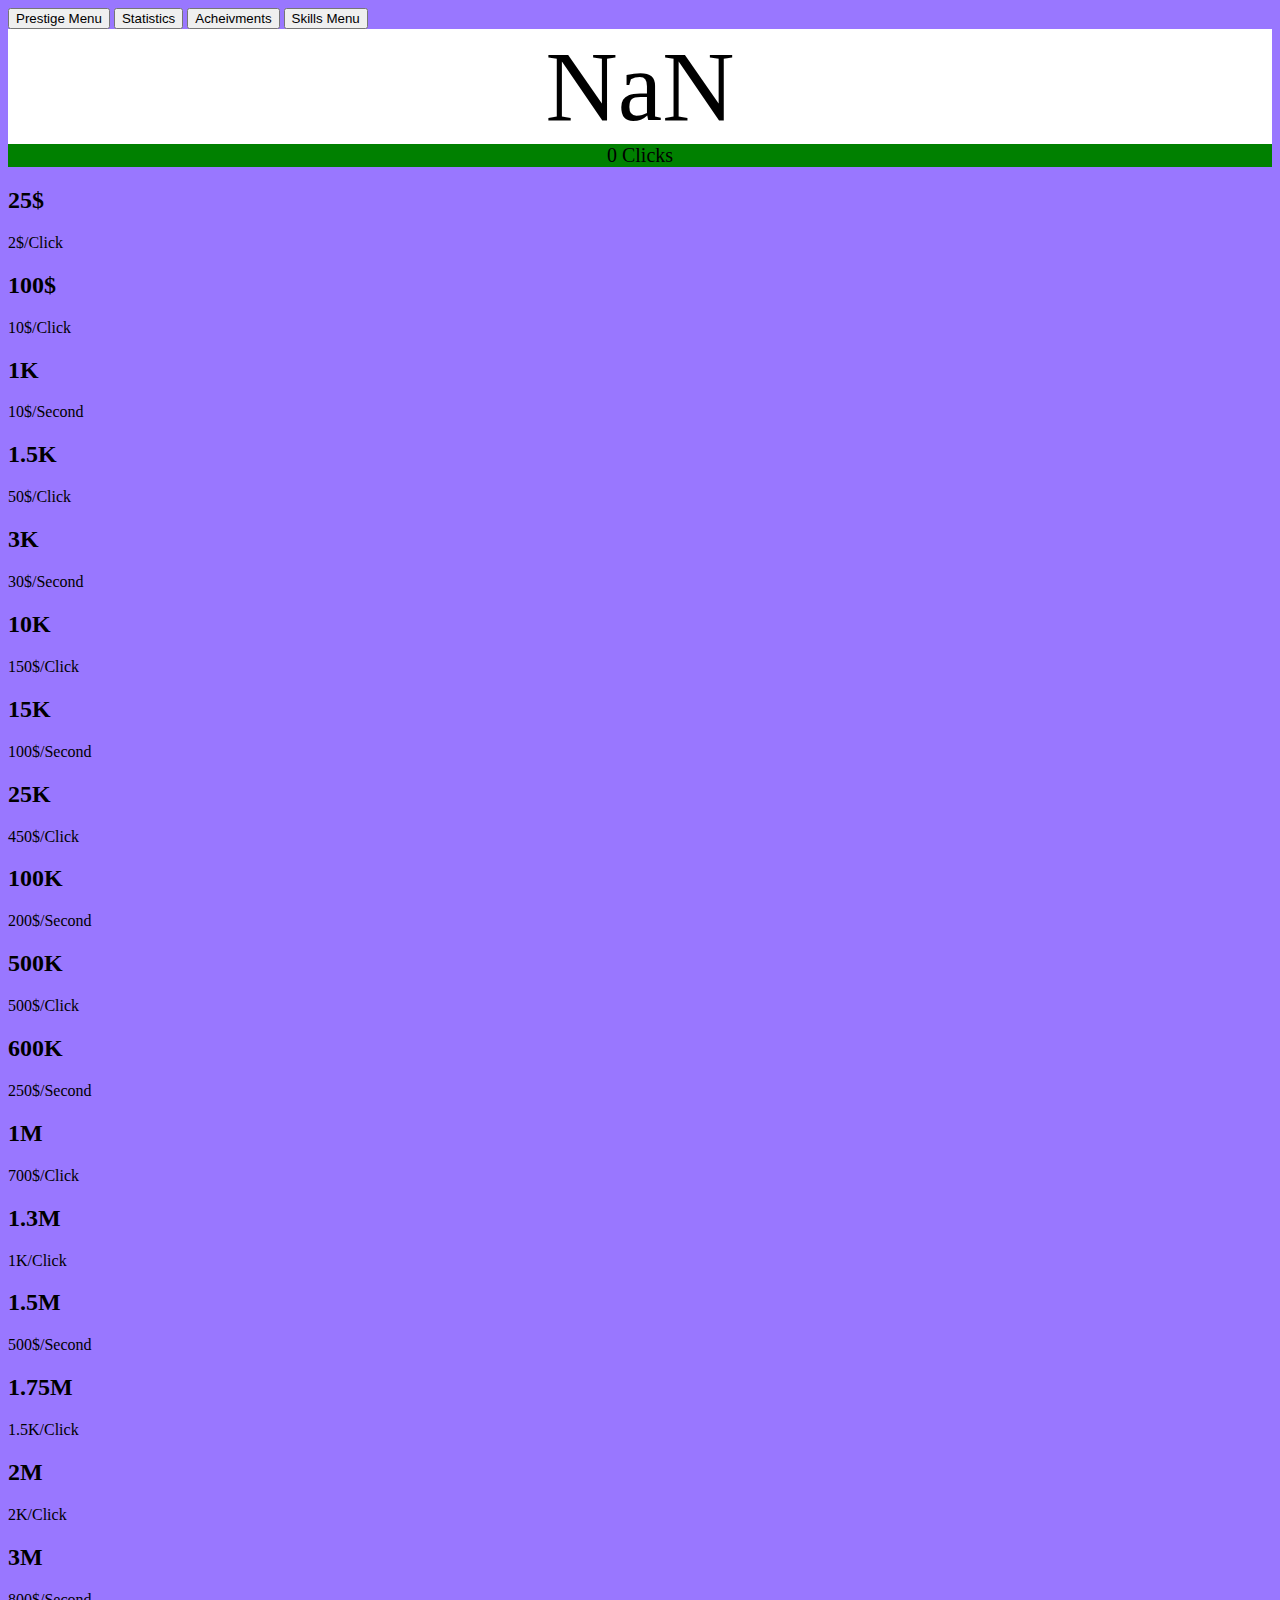
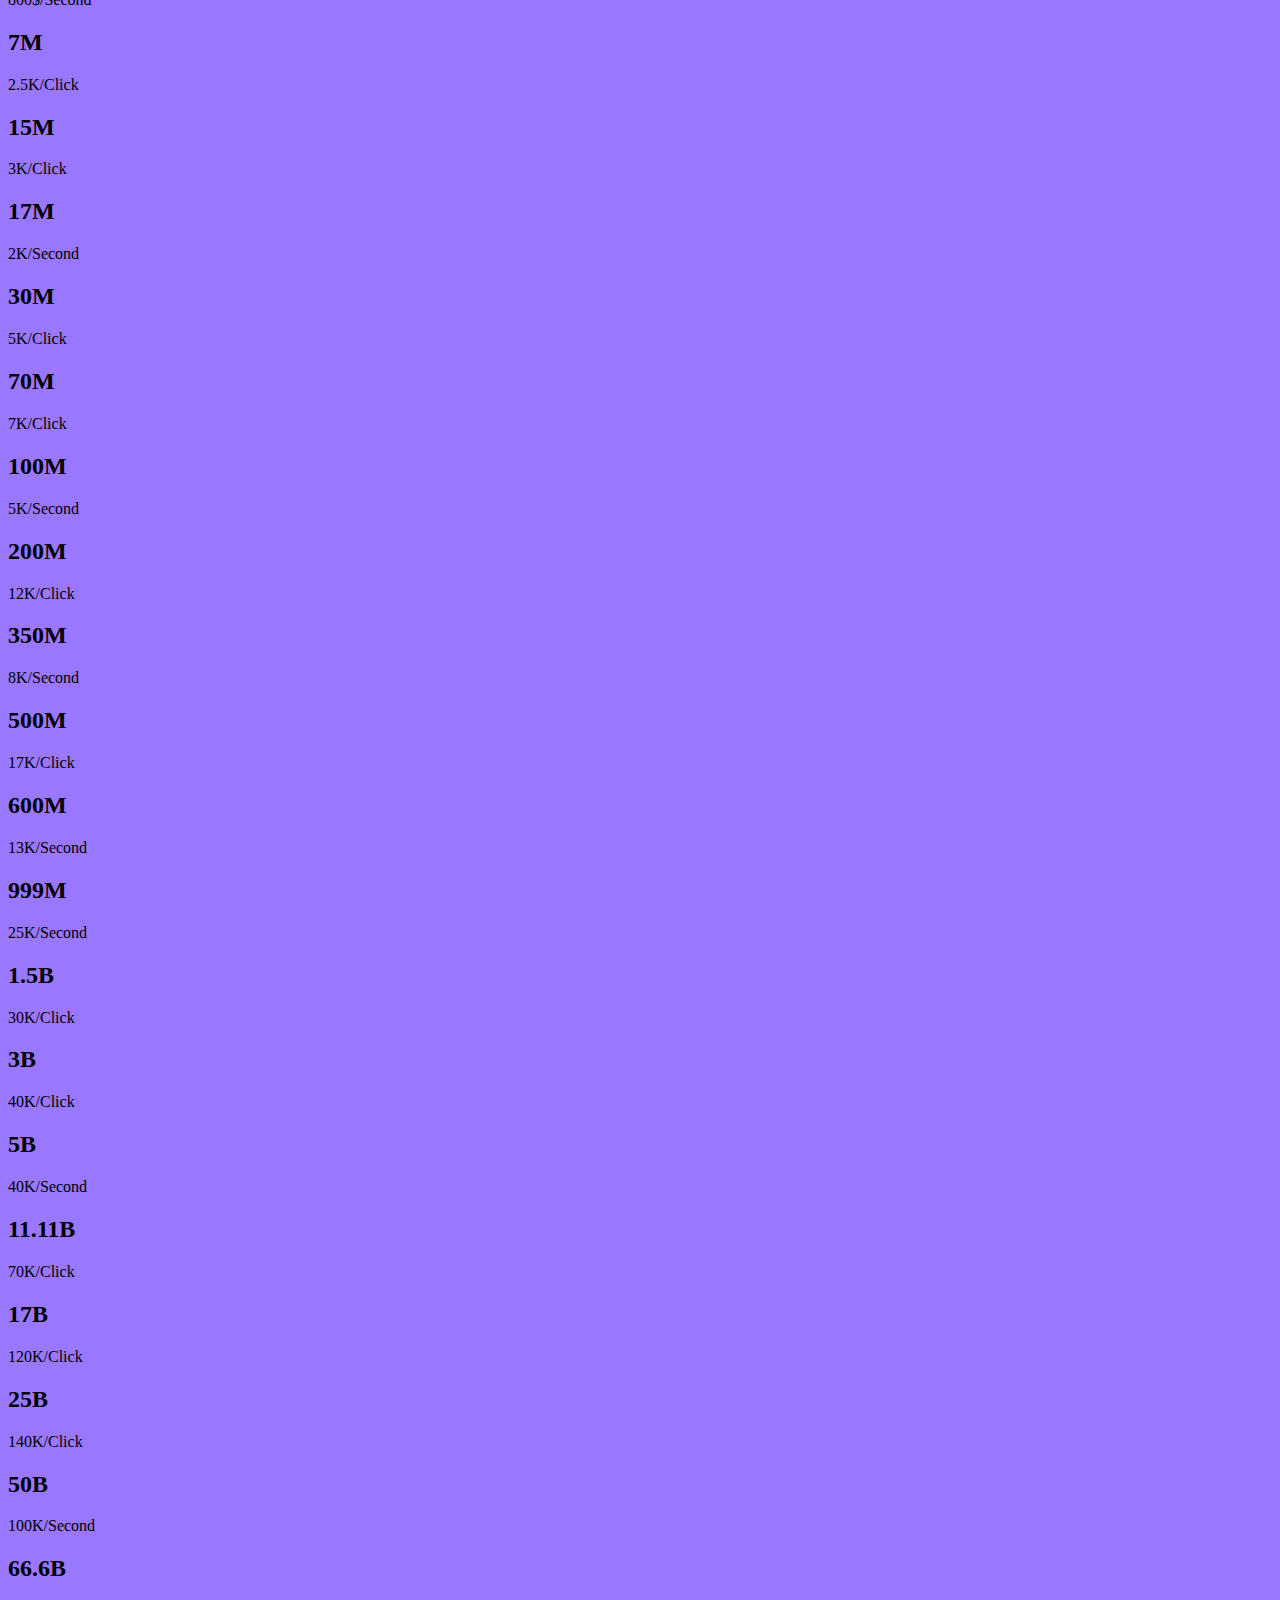
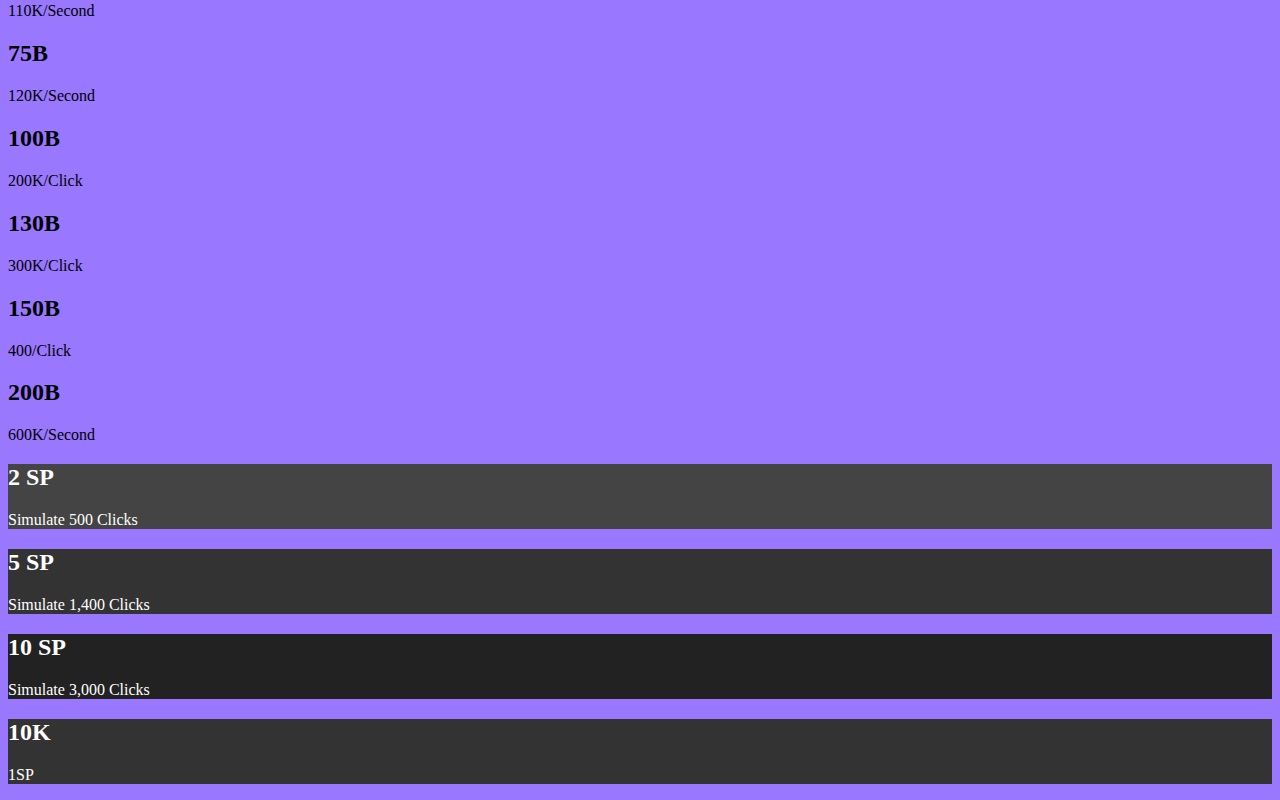
<file: index.html>
<html>
   <head>
      <link rel="stylesheet" href="style.css">
      <script src="https://code.jquery.com/jquery-3.6.0.min.js"></script>
      <script src="script.js"></script>
      <title>Shawn Does</title>
      <link rel="icon" href="./icon.png">
   </head>
   <body onload="load()">
      <div id="topbar">
         <button onclick="presmenu()">Prestige Menu</button>
         <button onclick="showstats()">Statistics</button>
         <button onclick="acheivments()">Acheivments</button>
         <button onclick="skillmenu()">Skills Menu</button>
         <div id="progressbar">
            <div id="points" onclick="pristige()"></div>
         </div>
         <div id="progressbar">
         </div>
         <div id="money_prev">
            <a id="money"></a><br>
            <div id="clickme" onclick="doclick()">click</div>
         </div>
      </div>
      <div class="row" id="shop">
         <div class="columnb" onclick="upgrade1()" id="up1">
            <!-- B -->
            <h2>25$</h2>
            <p>2$/Click</p>
         </div>
         <div class="columnc" onclick="upgrade2()" id="up2">
            <!-- C -->
            <h2>100$</h2>
            <p>10$/Click</p>
         </div>
         <div class="columnb" onclick="upgrade3()" id="up3">
            <!-- B -->
            <h2>1K</h2>
            <p>10$/Second</p>
         </div>
         <div class="columna" onclick="upgrade4()" id="up4">
            <!-- A -->
            <h2>1.5K</h2>
            <p>50$/Click</p>
         </div>
         <div class="columnb" onclick="upgrade5()" id="up5">
            <!-- B -->
            <h2>3K</h2>
            <p>30$/Second</p>
         </div>
         <div class="columnc" onclick="upgrade6()" id="up6">
            <!-- C -->
            <h2>10K</h2>
            <p>150$/Click</p>
         </div>
         <div class="columnb" onclick="upgrade7()" id="up7">
            <!-- B -->
            <h2>15K</h2>
            <p>100$/Second</p>
         </div>
         <div class="columna" onclick="upgrade8()" id="up8">
            <!-- A -->
            <h2>25K</h2>
            <p>450$/Click</p>
         </div>
         <div class="columnb" onclick="upgrade9()" id="up9">
            <!-- B -->
            <h2>100K</h2>
            <p>200$/Second</p>
         </div>
         <div class="columnc" onclick="upgrade10()" id="up10">
            <!-- C -->
            <h2>500K</h2>
            <p>500$/Click</p>
         </div>
         <div class="columnb" onclick="upgrade11()" id="up11">
            <!-- B -->
            <h2>600K</h2>
            <p>250$/Second</p>
         </div>
         <div class="columna" onclick="upgrade12()" id="up12">
            <!-- A -->
            <h2>1M</h2>
            <p>700$/Click</p>
         </div>
         <div class="columnb" onclick="upgrade13()" id="up13">
            <!-- B -->
            <h2>1.3M</h2>
            <p>1K/Click</p>
         </div>
         <div class="columnc" onclick="upgrade14()" id="up14">
            <!-- C -->
            <h2>1.5M</h2>
            <p>500$/Second</p>
         </div>
         <div class="columnb" onclick="upgrade15()" id="up15">
            <!-- B -->
            <h2>1.75M</h2>
            <p>1.5K/Click</p>
         </div>
         <div class="columna" onclick="upgrade16()" id="up16">
            <!-- A -->
            <h2>2M</h2>
            <p>2K/Click</p>
         </div>
         <div class="columnb" onclick="upgrade17()" id="up17">
            <!-- B -->
            <h2>3M</h2>
            <p>800$/Second</p>
         </div>
         <div class="columnc" onclick="upgrade18()" id="up18">
            <!-- C -->
            <h2>7M</h2>
            <p>2.5K/Click</p>
         </div>
         <div class="columnb" onclick="upgrade19()" id="up19">
            <!-- B -->
            <h2>15M</h2>
            <p>3K/Click</p>
         </div>
         <div class="columna" onclick="upgrade20()" id="up20">
            <!-- A -->
            <h2>17M</h2>
            <p>2K/Second</p>
         </div>
         <div class="columnb" onclick="upgrade21()" id="up21">
            <!-- B -->
            <h2>30M</h2>
            <p>5K/Click</p>
         </div>
         <div class="columnc" onclick="upgrade22()" id="up22">
            <!-- C -->
            <h2>70M</h2>
            <p>7K/Click</p>
         </div>
         <div class="columnb" onclick="upgrade23()" id="up23">
            <!-- B -->
            <h2>100M</h2>
            <p>5K/Second</p>
         </div>
         <div class="columna" onclick="upgrade24()" id="up24">
            <!-- A -->
            <h2>200M</h2>
            <p>12K/Click</p>
         </div>
         <div class="columnb" onclick="upgrade25()" id="up25">
            <!-- B -->
            <h2>350M</h2>
            <p>8K/Second</p>
         </div>
         <div class="columnc" onclick="upgrade26()" id="up26">
            <!-- C -->
            <h2>500M</h2>
            <p>17K/Click</p>
         </div>
         <div class="columnb" onclick="upgrade27()" id="up27">
            <!-- B -->
            <h2>600M</h2>
            <p>13K/Second</p>
         </div>
         <div class="columna" onclick="upgrade28()" id="up28">
            <!-- A -->
            <h2>999M</h2>
            <p>25K/Second</p>
         </div>
         <div class="columnb" onclick="upgrade29()" id="up29">
            <!-- B -->
            <h2>1.5B</h2>
            <p>30K/Click</p>
         </div>
         <div class="columnc" onclick="upgrade30()" id="up30">
            <!-- C -->
            <h2>3B</h2>
            <p>40K/Click</p>
         </div>
         <div class="columnb" onclick="upgrade31()" id="up31">
            <!-- B -->
            <h2>5B</h2>
            <p>40K/Second</p>
         </div>
         <div class="columna" onclick="upgrade32()" id="up32">
            <!-- A -->
            <h2>11.11B</h2>
            <p>70K/Click</p>
         </div>
         <div class="columnb" onclick="upgrade33()" id="up33">
            <!-- B -->
            <h2>17B</h2>
            <p>120K/Click</p>
         </div>
         <div class="columnc" onclick="upgrade34()" id="up34">
            <!-- C -->
            <h2>25B</h2>
            <p>140K/Click</p>
         </div>
         <div class="columnb" onclick="upgrade35()" id="up35">
            <!-- B -->
            <h2>50B</h2>
            <p>100K/Second</p>
         </div>
         <div class="columna" onclick="upgrade36()" id="up36">
            <!-- A -->
            <h2>66.6B</h2>
            <p>110K/Second</p>
         </div>
         <div class="columnb" onclick="upgrade37()" id="up37">
            <!-- B -->
            <h2>75B</h2>
            <p>120K/Second</p>
         </div>
         <div class="columnc" onclick="upgrade38()" id="up38">
            <!-- C -->
            <h2>100B</h2>
            <p>200K/Click</p>
         </div>
         <div class="columnb" onclick="upgrade39()" id="up39">
            <!-- B -->
            <h2>130B</h2>
            <p>300K/Click</p>
         </div>
         <div class="columna" onclick="upgrade40()" id="up40">
            <!-- A -->
            <h2>150B</h2>
            <p>400/Click</p>
         </div>
         <div class="columnb" onclick="upgrade41()" id="up41">
            <!-- B -->
            <h2>200B</h2>
            <p>600K/Second</p>
         </div>
      </div>
      <div class="row2" id="presmenu">
         <div class="column" onclick="skill1()" id="sk1" style="background-color:#aa0000;color:black;">
            <h2>2 Skill Points</h2>
            <p>2x Auto Clicker</p>
         </div>
         <div class="column" onclick="skill2()" id="sk2" style="background-color:#bb0000;color:black;">
            <h2>5 Skill Points</h2>
            <p>2x Click Damage</p>
         </div>
         <div class="column" onclick="skill3()" id="sk3" style="background-color:#cc0000;color:black;">
            <h2>7 Skill Points</h2>
            <p>Start With 1K</p>
         </div>
         <div class="column" onclick="skill4()" id="sk4" style="background-color:#bb0000;color:black;">
            <h2>10 Skill Points</h2>
            <p>Auto Buy Upgrades</p>
         </div>
         <div class="column" onclick="skill5()" id="sk5" style="background-color:#aa0000;color:black;">
            <h2>11 Skill Points</h2>
            <p>1 Skill Point/Hour</p>
         </div>
         <div class="column" onclick="skill6()" id="sk6" style="background-color:#bb0000;color:black;">
            <h2>12 Skill Points</h2>
            <p>4x Click Damage</p>
         </div>
         <div class="column" onclick="skill7()" id="sk7" style="background-color:#cc0000;color:black;">
            <h2>14 Skill Points</h2>
            <p>10x Auto Clicker</p>
         </div>
         <div class="column" onclick="skill8()" id="sk8" style="background-color:#bb0000;color:black;">
            <h2>15 Skill Points</h2>
            <p>12x Click Damage</p>
         </div>
         <div class="column" onclick="skill9()" id="sk9" style="background-color:#aa0000;color:black;">
            <h2>17 Skill Points</h2>
            <p>Start With 10M</p>
         </div>
         <div class="column" onclick="skill10()" id="sk10" style="background-color:#bb0000;color:black;">
            <h2>20 Skill Points</h2>
            <p>3 Skill Point/Hour</p>
         </div>
         <div class="column" onclick="skill11()" id="sk11" style="background-color:#cc0000;color:black;">
            <h2>23 Skill Points</h2>
            <p>20x Click Damage</p>
         </div>
         <div class="column" onclick="skill12()" id="sk12" style="background-color:#bb0000;color:black;">
            <h2>26 Skill Points</h2>
            <p>20x Auto Click Damage</p>
         </div>
         <div class="column" onclick="skill13()" id="sk13" style="background-color:#aa0000;color:black;">
            <h2>27 Skill Points</h2>
            <p>Start With 1B</p>
         </div>
         <div class="column" onclick="skill14()" id="sk14" style="background-color:#bb0000;color:black;">
            <h2>30 Skill Points</h2>
            <p>50x Click</p>
         </div>
         <div class="column" onclick="skill15()" id="sk15" style="background-color:#cc0000;color:black;">
            <h2>31 Skill Points</h2>
            <p>50x Auto Click</p>
         </div>
         <div class="column" onclick="skill16()" id="sk16" style="background-color:#bb0000;color:black;">
            <h2>40</h2>
            <p>10 Skills/Hour</p>
         </div>
      </div>
      <div class="row3" id="stats">
         <div class="column" onclick="toggleab()" style="background-color:#00aa00;color:black;">
            <h2>Toggle Auto Buy</h2>
            <p id="tab">Not Purchased</p>
         </div>
         <div class="column" onclick="alert('0.9.2 -- Alot of smaller little things, alot. Oh also skills menu\n0.9.1 -- Inside work upgrades and acheivments\n0.9.0 -- Upgrades\n0.8.0 -- Color Sceme change again lmalma\n0.7.6 -- More upgrades again\n0.7.5 -- Added Statistics Tab\n0.7.4 -- Boosts from prestiges effect autoclicker\n0.7.3 -- No more boosts, there gone.\n0.7.2 -- Even more upgrades\n0.7.1 -- More upgrades\n0.7.0 -- You now must buy upgrades in order, fixed autostart money\n0.6.5 -- More upgrades\n0.6.4 -- New darker blue color sceme\n0.6.3 -- Added update log\n0.6.2 -- Boost bar takes longer to get harder')" style="background-color:#00bb00;color:black;">
            <h2>Version</h2>
            <p>0.9.2</p>
         </div>
         <div class="column" style="background-color:#00cc00;color:black;">
            <h2>Clicks With Out Buttons</h2>
            <p id="idfk">Prob 0, the game broke</p>
         </div>
         <div class="column" style="background-color:#00bb00;color:black;">
            <h2>Prestige Bonus</h2>
            <p id="presbonus">The game is broken, not my problem</p>
         </div>
         <div class="column" style="background-color:#00aa00;color:black;">
            <h2>Click Damage</h2>
            <p id="clickdam">The game is broken, not my problem</p>
         </div>
         <div class="column" style="background-color:#00bb00;color:black;">
            <h2>Money Per Second</h2>
            <p id="autoclickdam">The game is broken, not my problem</p>
         </div>
         <div class="column" onclick="alert(localStorage.getItem(`info`))" style="background-color:#00cc00;color:black;">
            <h2>Full Debug</h2>
            <p id="autoclickdam">View all save data</p>
         </div>
         <div class="column" style="background-color:#00bb00;color:black;">
            <h2>Time Played</h2>
            <p id="showtime">woops</p>
         </div>
      </div>
      <div class="row4" id="acheivments">
         <div class="column" style="background-color:#999;color:black;">
            <h2>Reach 5K</h2>
            <p id="ach1">1 SP</p>
         </div>
         <div class="column" style="background-color:#888;color:black;">
            <h2>First Prestige</h2>
            <p id="ach2">1 SP</p>
         </div>
         <div class="column" style="background-color:#777;color:black;">
            <h2>Reach 100K</h2>
            <p id="ach3">1 SP</p>
         </div>
         <div class="column" style="background-color:#888;color:black;">
            <h2>Reach 5 SP</h2>
            <p id="ach4">2 SP</p>
         </div>
         <div class="column" style="background-color:#999;color:black;">
            <h2>Reach 50M</h2>
            <p id="ach5">2 SP</p>
         </div>
         <div class="column" style="background-color:#888;color:black;">
            <h2>1K Clicks without button</h2>
            <p id="ach6">4 SP</p>
         </div>
         <div class="column" style="background-color:#777;color:black;">
            <h2>Reach A 10x Prestige Bonus</h2>
            <p id="ach7">4 SP</p>
         </div>
         <div class="column" style="background-color:#888;color:black;">
            <h2>Reach 50B</h2>
            <p id="ach8">5 SP</p>
         </div>
         <div class="column" style="background-color:#999;color:black;">
            <h2>10K Click without button</h2>
            <p id="ach9">6 SP</p>
         </div>
         <div class="column" style="background-color:#888;color:black;">
            <h2>Reach 30 SP</h2>
            <p id="ach10">6 SP</p>
         </div>
         <div class="column" style="background-color:#777;color:black;">
            <h2>Reach 500B</h2>
            <p id="ach11">6 SP</p>
         </div>
         <div class="column" style="background-color:#888;color:black;">
            <h2>Reach A 500K Click Damage</h2>
            <p id="ach12">6 SP</p>
         </div>
         <div class="column" style="background-color:#999;color:black;">
            <h2>Reach A 50K Auto Click Damage</h2>
            <p id="ach13">6 SP</p>
         </div>
         <div class="column" style="background-color:#888;color:black;">
            <h2>5 Days Of Playtime</h2>
            <p id="ach14">7 SP</p>
         </div>
         <div class="column" style="background-color:#777;color:black;">
            <h2>25K Without buttons :)</h2>
            <p id="ach15">8 SP</p>
         </div>
         <div class="column" style="background-color:#888;color:black;">
            <h2>2 Weeks Of Playtime</h2>
            <p id="ach16">25 SP</p>
         </div>
      </div>
      <div class="row4" id="skills">
         <div class="column" onclick="ski1()" style="background-color:#444;color:white;">
            <h2>2 SP</h2>
            <p>Simulate 500 Clicks</p>
         </div>
         <div class="column" onclick="ski2()" style="background-color:#333;color:white;">
            <h2>5 SP</h2>
            <p>Simulate 1,400 Clicks</p>
         </div>
         <div class="column" onclick="ski3()" style="background-color:#222;color:white;">
            <h2>10 SP</h2>
            <p>Simulate 3,000 Clicks</p>
         </div>
         <div class="column" onclick="ski4()" style="background-color:#333;color:white;">
            <h2 id="skl4">10K</h2>
            <p>1SP</p>
         </div>
      </div>
      </div>
   </body>
</html>
<!-- The code, what else do you want? -->
</file>
<file: style.css>
body {
  background-color: #9977ff;
}

#topbar {
  width: 100%;
  overflow: hidden;
}

#money_prev {
  width: 100%;
  font-size: 100px;
  background-color: #ffffff;
  heigth: 25%;
  text-align: center;
  border: none;
  overflow: hidden;
  float: top;
}

#clickme {
  width: 100%;
  background: green;
  font-size: 20px;
  heigth: 5%;
  text-align: center;
  border: none;
  overflow: hidden;
  float: top;
  user-select: none;
}
</file>
